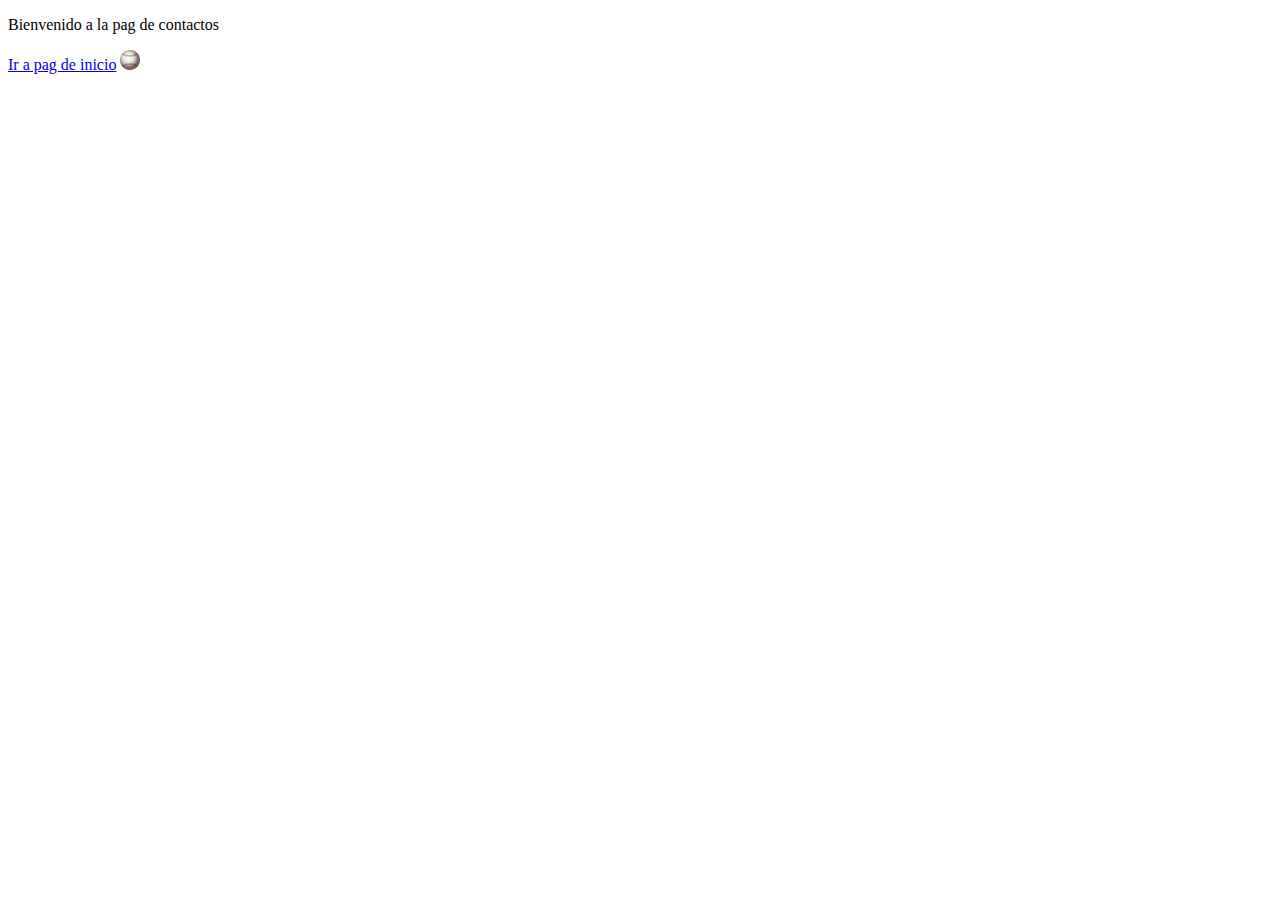
<file: Pagina/contactos.html>
<!DOCTYPE html>
<html lang="en">
<head>
    <meta charset="UTF-8">
    <meta name="viewport" content="width=device-width, initial-scale=1.0">
    <title>Contactos</title>
</head>
<body>
    <p>Bienvenido a la pag de contactos</p>
    <a href="../index.html">Ir a pag de inicio</a>
    <a href="../index.html">
        <img src="../Img/pelota.png" alt="Nochange" title="Ir al index" width="20px">
    </a>
</body>
</html>
</file>
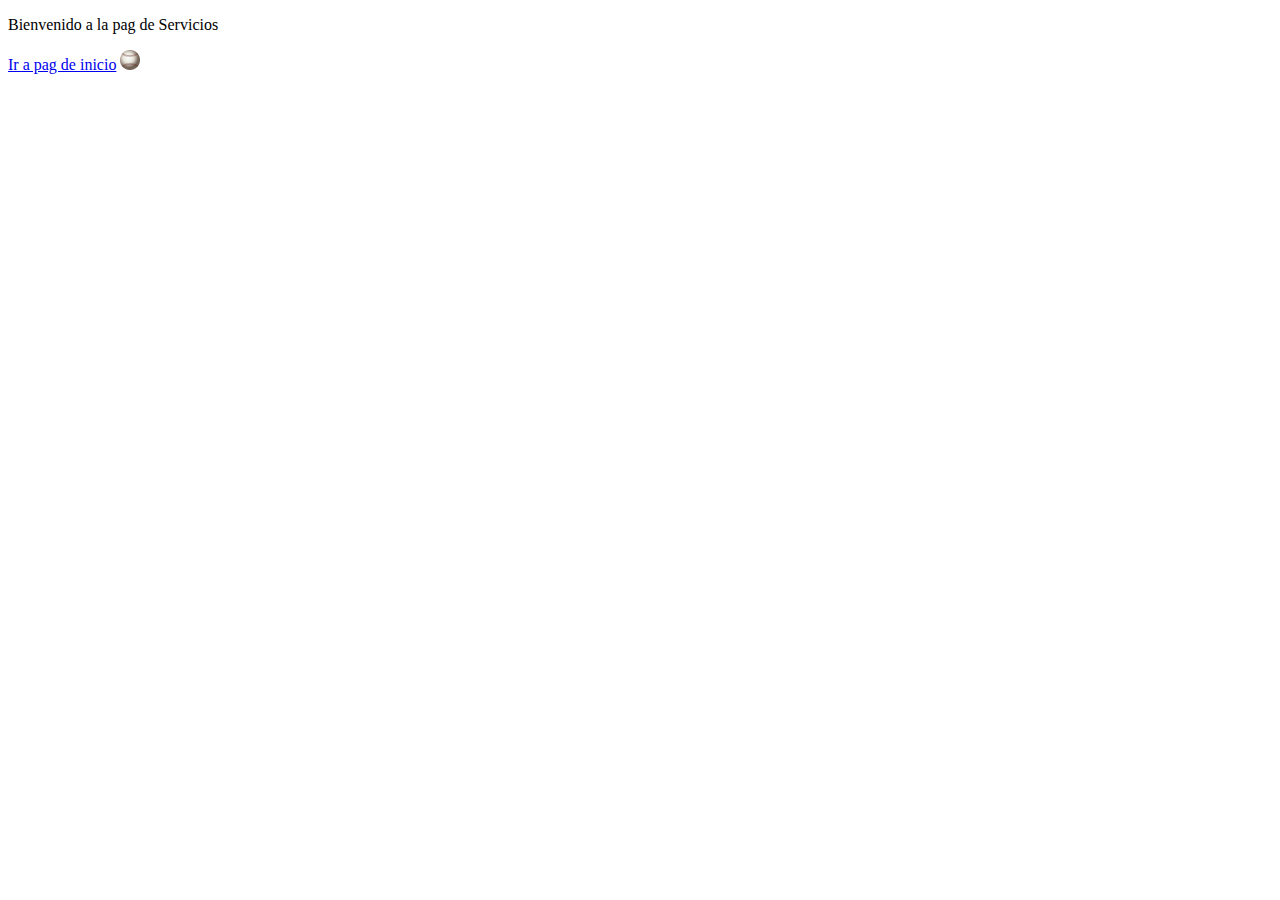
<file: Pagina/servicios.html>
<!DOCTYPE html>
<html lang="en">
<head>
    <meta charset="UTF-8">
    <meta name="viewport" content="width=device-width, initial-scale=1.0">
    <title>Servicios</title>
</head>
<body>
    <p>Bienvenido a la pag de Servicios</p>
    <a href="../index.html">Ir a pag de inicio</a>
    <a href="../index.html">
        <img src="../Img/pelota.png" alt="Nochange" title="Ir al index" width="20px">
    </a>
</body>
</html>
</file>
